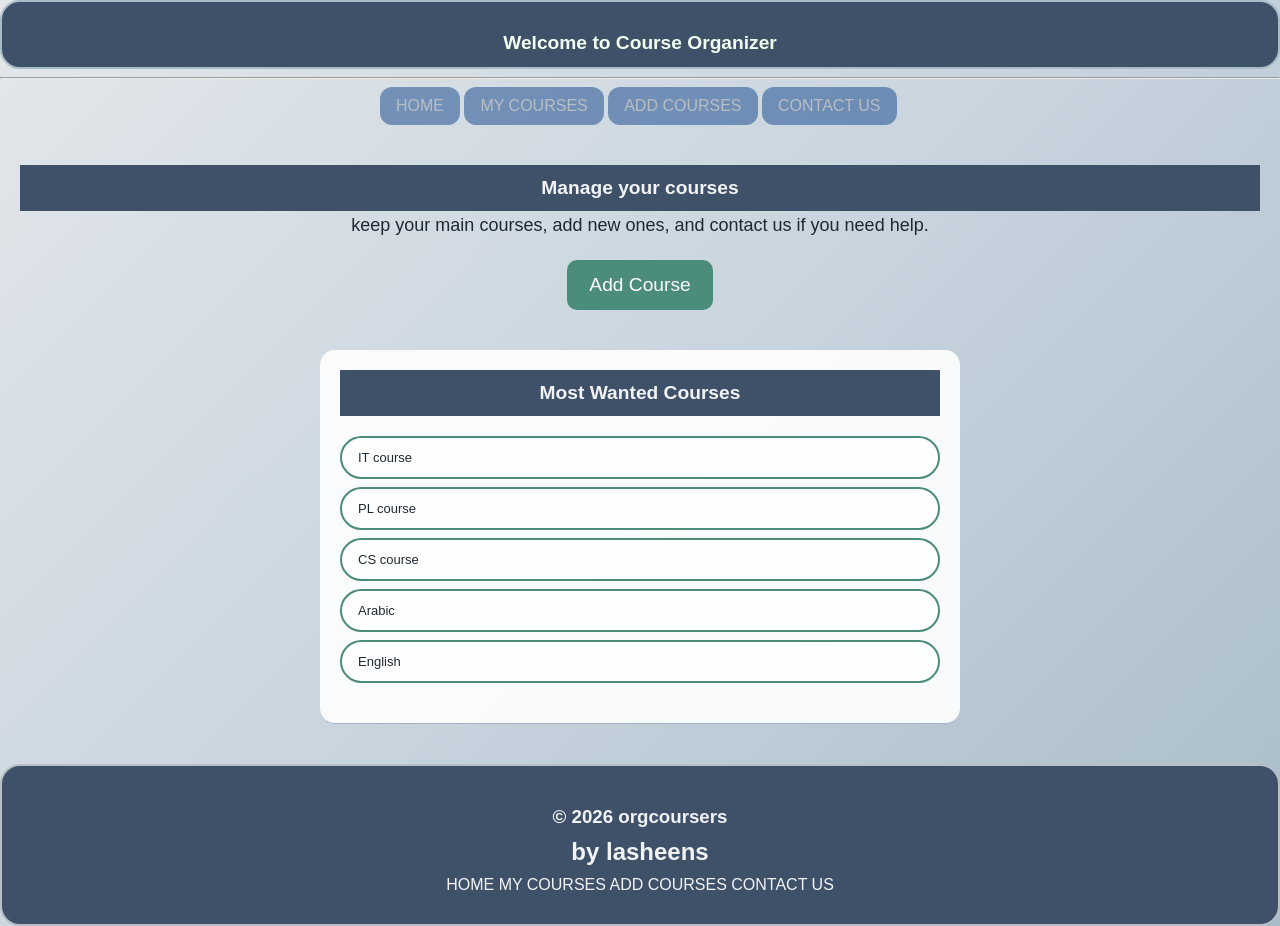
<file: index.html>
<!DOCTYPE html>
<html lang="en">
    <head>
        <title>Personal Course Organizer</title>
        <meta charset="UTF-8">
        <meta name="description" content="Help you to organize your courses">
        <link rel="stylesheet" href="stylishh.css">
    </head>
    <header class="hhh1">
        <h1 style="color: honeydew;">Welcome to Course Organizer</h1>
    </header>
    <hr>
    <body>
        
            <nav>
                
                <div class="divhh">
                    <a href="index.html" title="Home page">HOME</a>
                    <a href="mycourses.html" title="View your courses">MY COURSES</a>
                    <a href="add course.html" title="Add courses">ADD COURSES</a>
                    <a href="contactus.html" title="Reach us">CONTACT US</a>
                </div>
            </nav>

        <main>
            <section class="home-intro">
                <h2 class="hhh">Manage your courses</h2>
                <p class="intro-text">keep your main courses, add new ones, and contact us if you need help.</p>
                <a href="add course.html" class="buttonn">Add Course</a>
            </section>

            <section class="course-list">
                <h3 class="hhh">Most Wanted Courses</h3>
                <ul>
                    <li>IT course</li>
                    <li>PL course</li>
                    <li>CS course</li>
                    <li>Arabic</li>
                    <li>English</li>
                </ul>
            </section>
        </main>

        <footer>
            <h3>&copy; 2026 orgcoursers</h3>
            <h2>by lasheens</h2>
            <a href="index.html">HOME</a>
            <a href="mycourses.html">MY COURSES</a>
            <a href="add course.html">ADD COURSES</a>
            <a href="contactus.html">CONTACT US</a>
        </footer>
    </body>
</html>
</file>
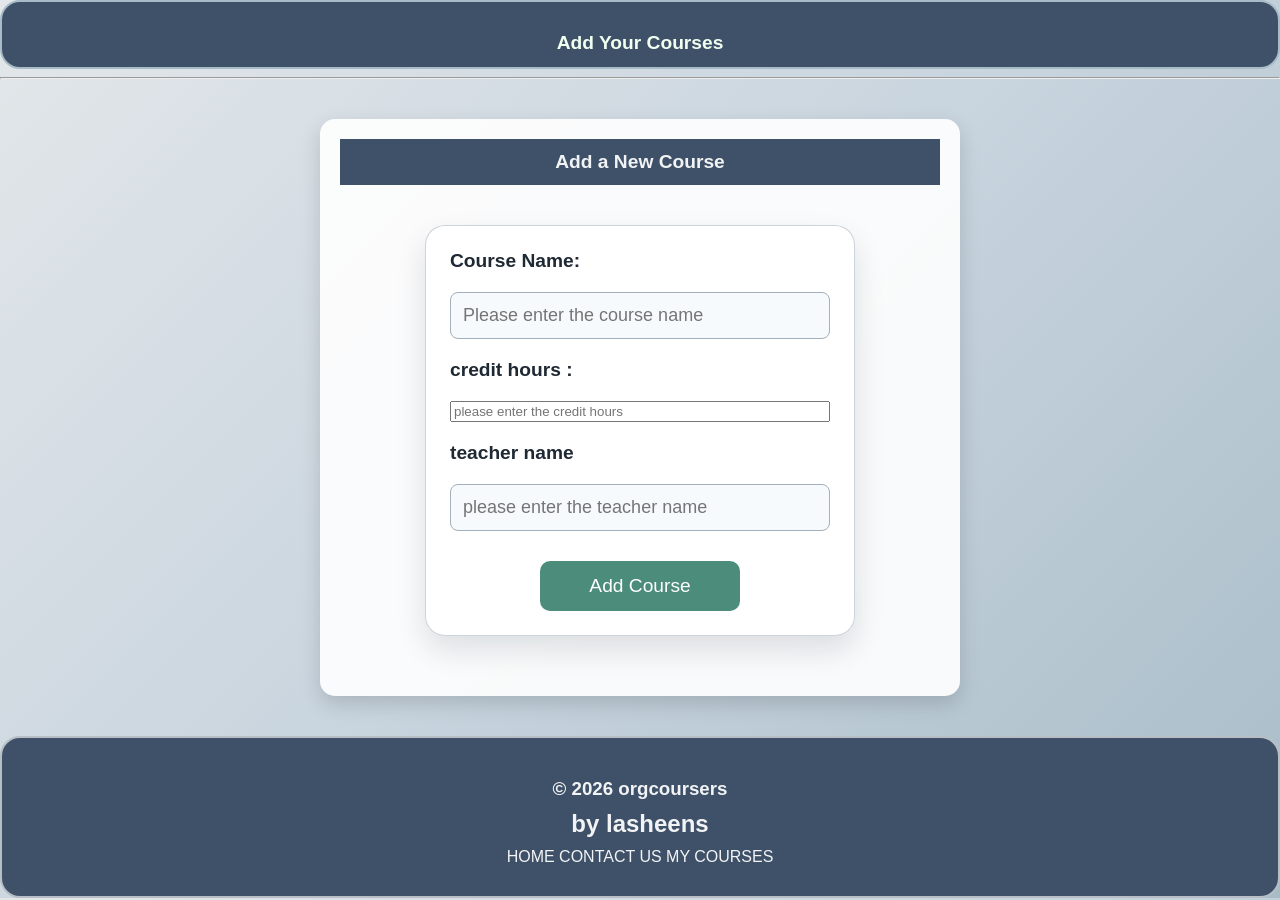
<file: add course.html>
<!DOCTYPE html>
<html lang="en">
    <head>
        <title>Add Courses Page</title>
        <meta charset="UTF-8">
        <meta name="description" content="Add new courses to your organizer">
        <link rel="stylesheet" href="stylishh.css">
    </head>
    <body>
        <header class="hhh1">
            <h1 style="color: honeydew;">Add Your Courses</h1>

        </header>
        <hr>

        <main>
            <section class="add-course-section">
                <h3 class="hhh">Add a New Course</h3>
                <form class="addcourseform">
                    <label for="course-name">Course Name:</label>
                    <input type="text" id="course-name" name="course-name" placeholder="Please enter the course name" required>
                    <label for="credit hours">credit hours :</label>
                    <input type="number" id="credit-hours" name="credit-hours " placeholder="please enter the credit hours" required>
                    <label for="teacher-name"> teacher name </label>
                    <input type="text" id="teacher-name" name="teacher-name" placeholder="please enter the teacher name" required>
                    <input type="submit" value="Add Course" class="buttonn">
                </form>
            </section>
        </main>

        <footer>
            <h3>&copy; 2026 orgcoursers</h3>
            <h2>by lasheens</h2>
            <a href="index.html">HOME</a>
            <a href="contactus.html">CONTACT US</a>
            <a href="mycourses.html">MY COURSES</a>
        </footer>
    </body>
</html>
</file>
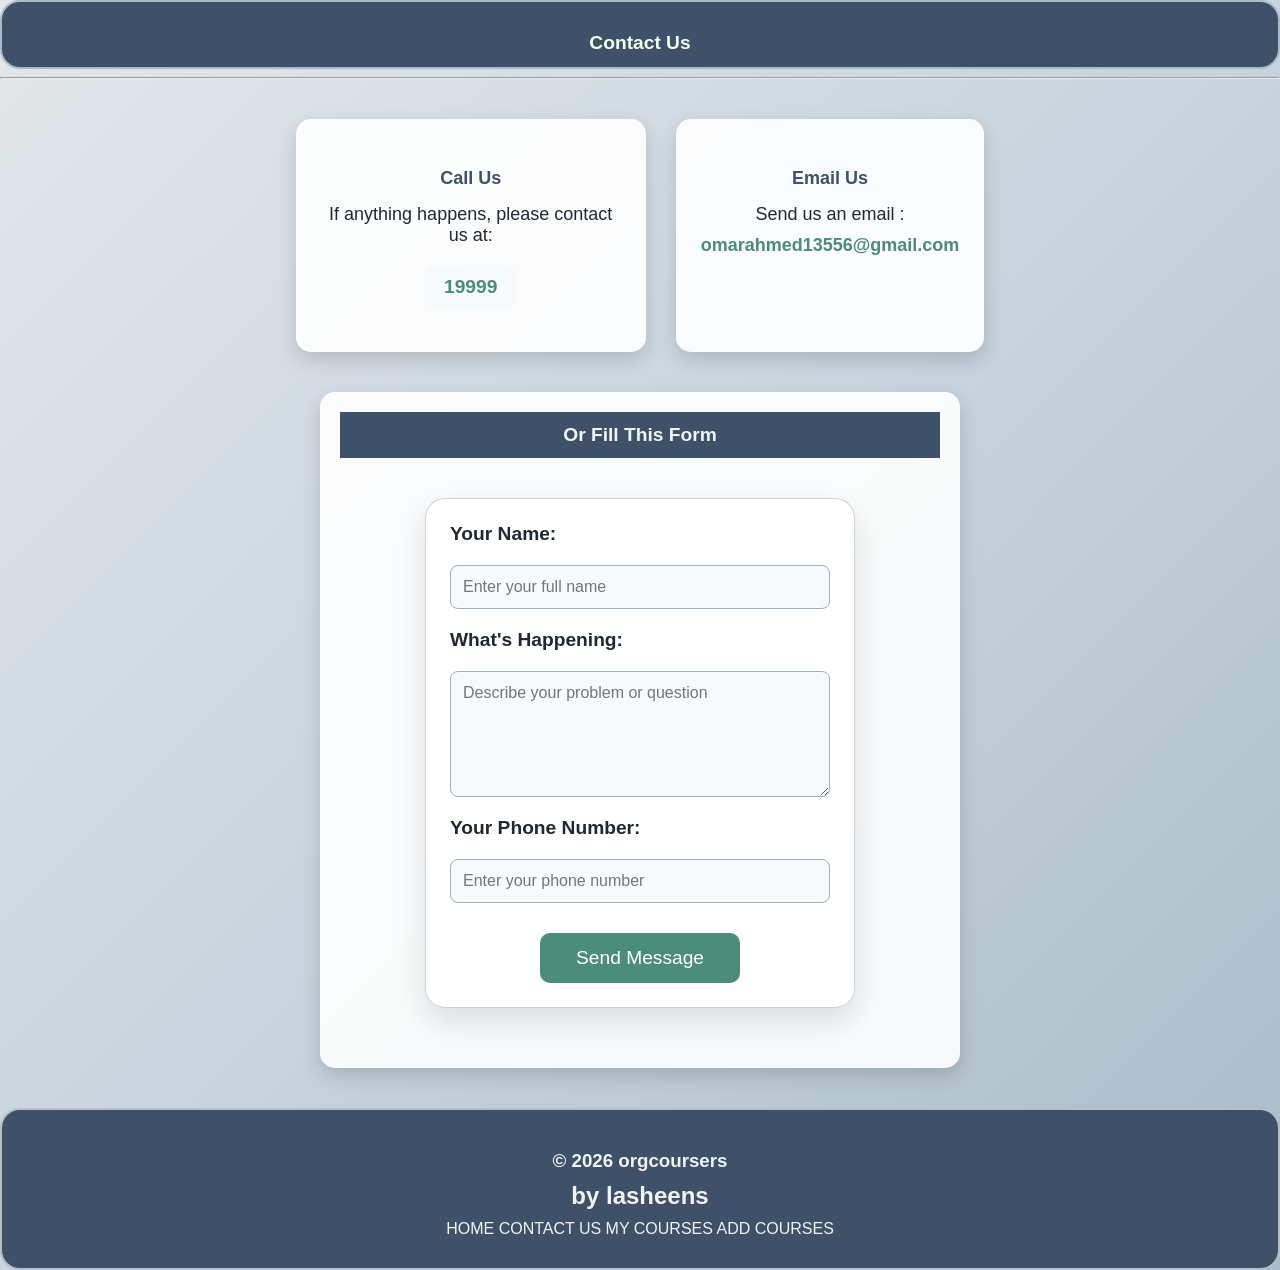
<file: contactus.html>
<!DOCTYPE html>
<html lang="en">
    <head>
        <title>Contact Us</title>
        <meta charset="UTF-8">
        <meta name="description" content="Contact us for any questions or support">
        <link rel="stylesheet" href="stylishh.css">
    </head>
    <body>
        <header class="hhh1">
            <h1 style="color: honeydew;">Contact Us</h1>
        </header>
        <hr>
        <main>
            <section class="contact-info">
                <div class="contact-cards">
                    <div class="contact-card">
                        <h4> Call Us</h4>
                        <p class="contact-detail">If anything happens, please contact us at:</p>
                        <p class="phone-number">19999</p>
                    </div>
                    <div class="contact-card">
                        <h4> Email Us</h4>
                        <p class="contact-detail">Send us an email :</p>
                        <a href="mailto:omarahmed13556@gmail.com" class="email-link">omarahmed13556@gmail.com</a>
                    </div>
                </div>
            </section>

            <section class="contact-form-section">
                <h3 class="hhh">Or Fill This Form</h3>
                <form class="contact-form">
                    <label for="name">Your Name:</label>
                    <input type="text" id="name" name="name" placeholder="Enter your full name" required>

                    <label for="message">What's Happening:</label>
                    <textarea id="message" name="message" placeholder="Describe your problem or question" required></textarea>

                    <label for="phone">Your Phone Number:</label>
                    <input type="tel" id="phone" name="phone" placeholder="Enter your phone number" required>

                    <input type="submit" value="Send Message" class="buttonn">
                </form>
            </section>
        </main>

        <footer>
            <h3>&copy; 2026 orgcoursers</h3>
            <h2>by lasheens</h2>
            <a href="index.html">HOME</a>
            <a href="contactus.html">CONTACT US</a>
            <a href="mycourses.html">MY COURSES</a>
            <a href="add course.html">ADD COURSES</a>
        </footer>
    </body>
</html>
</file>
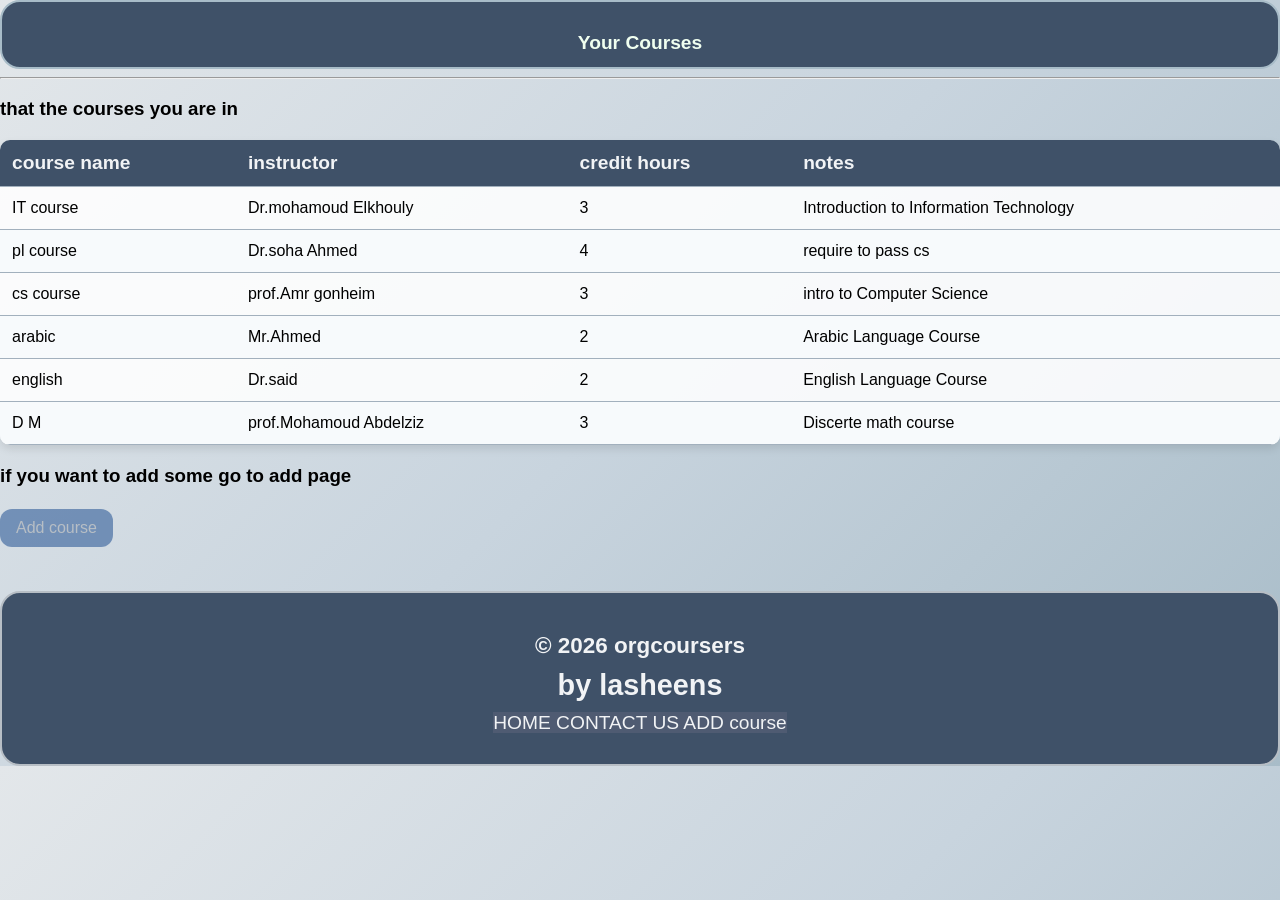
<file: mycourses.html>
<!DOCTYPE html>
<html>
    <link rel="stylesheet" href="stylishh.css"> 
    <head>
        <title>my coureses</title>
    </head>
<body>    
    <header class="hhh1">
        <h1 style="color: honeydew;" >Your Courses </h1>
    </header>
    <hr>
        <h3> that the courses you are in </h3>
    <main>
        <section>
            <table class="course-table">
                <thead>
                    <tr>
                        <th><div>course name</div></th>
                        <th><div>instructor</div></th>
                        <th><div>credit hours</div></th>
                        <th><div>notes</div></th>
                    </tr>
                </thead>
                <tbody>
                    <tr>
                        <td><div>IT course</div></td>
                        <td><div>Dr.mohamoud Elkhouly </div></td>
                        <td><div>3</div></td>
                        <td><div>Introduction to Information Technology</div></td>
                    </tr>
                    <tr>
                        <td><div>pl course</div></td>
                        <td><div>Dr.soha Ahmed</div></td>
                        <td><div>4</div></td>
                        <td><div>require to pass cs </div></td>
                    </tr>
                    <tr>
                        <td><div>cs course</div></td>
                        <td><div>prof.Amr gonheim  </div></td>
                        <td><div>3</div></td>
                        <td><div>intro to Computer Science </div></td>
                    </tr>
                    <tr>
                        <td><div>arabic</div></td>
                        <td><div>Mr.Ahmed</div></td>
                        <td><div>2</div></td>
                        <td><div>Arabic Language Course</div></td>
                    </tr>
                    <tr>
                        <td><div>english</div></td>
                        <td><div>Dr.said</div></td>
                        <td><div>2</div></td>
                        <td><div>English Language Course</div></td>
                    </tr>
                    <tr>
                        <td><div>D M </div></td>
                        <td><div>prof.Mohamoud Abdelziz</div></td>
                        <td><div>3</div></td>
                        <td><div>  Discerte math course </div></td>
                    </tr>
                </tbody>
            </table>
        </section>
         <h3>if you want to add some go to add page</h3>
              <a class="add" href="add course.html">Add course</a>
        </section>
    </main>

</body>
<footer >
    <div class="fff">
        <h3>&copy; 2026 orgcoursers</h3>
            <h2>by lasheens</h2>
         <a href="index.html">HOME</a>    <a href="contactus.html">CONTACT US</a>  <a href="add course.html">ADD course </a>
    </div>
</footer>   
</html>
</file>
<file: stylishh.css>
.hhh{
   margin: auto;
    padding: 12px 0;
    background-color: #3F5168;
    color: #F1F3F5;
    font-size: larger;
    text-align: center;
}
.button,.buttonn{
    background-color: #4C8C7A;
    color: white;
    font-size: larger;
    padding: 12px 20px;
    border: 2px solid transparent;
    border-radius: 10px;
    cursor: pointer;
    transition: background-color 0.25s ease, transform 0.2s ease;
    display: inline-block;
    text-decoration: none;
}
.button:hover,.buttonn:hover{
    background-color: #395766;
    transform: translatey(-2px);
}
.fff{
    width: 30px ;
    height: 15px ;
    background-color: #4F5B72;
    color :white ;
    font-size: larger;
}
a{
    color: #1F2933;
    text-decoration: none;
    transition: color 0.2s ease, background-color 0.2s ease;
}
a:hover {
    color: #ffffff;
}
.divhh a {
    display: inline-block;
    padding: 10px 16px;
   /* margin: 4px 4px 4px 0; */
    border-radius: 12px;
    background-color: rgba(40, 85, 150, 0.565);
    color: #b7bec5;
    
}
.divhh{
    margin-left: 380px;
    display: inline;
}
.divhh a:hover {
     background-color: white;
    color :rgba(40, 85, 150, 0.565) ;
}
body{
    background: linear-gradient(135deg, #E3E7EA 0%, #C8D4DE 50%, #A8BCC8 100%);
    background-size: cover;
    margin: 0;
    font-family: 'Segoe UI', Tahoma, Geneva, Verdana, sans-serif;
}
header h1 {
    text-align: center;
    color: #1F2933;
    margin-top: 30px;
    font-size: larger;
}
.home-intro {
    text-align: center;
    padding: 40px 20px;
}
.home-intro .intro-text {
    max-width: 600px;
    margin: 0 auto 20px;
    color: #1F2933;
    font-size: large;
    line-height: 1.6;
}
.course-list {
    max-width: 600px;
    margin: 0 auto 40px;
    padding: 20px;
    background-color: rgba(255,255,255,0.9);
    border-radius: 15px;
    border-bottom: 1px solid #A2B0BD;
}
ul {
    list-style-type: none;
    padding: 0;
    margin: 20px 0;
}
li {
    background-color: rgba(255, 255, 255, 0.8);
    margin: 8px 0;
    padding: 12px 16px;
    border-radius: 30px;
    border: 2px solid #4C8C7A;
    font-size:small;
    color: #1F2933;
    transition: background-color 0.2s ease;
}
li:hover {
    background-color: rgb(147, 179, 228);
    color: #1F2933;
}
.add-course-section {
    max-width: 600px;
    margin: 40px auto;
    padding: 20px;
    background-color: rgba(255,255,255,0.9);
    border-radius: 15px;
    box-shadow: 0 8px 20px rgba(0,0,0,0.15);
}
.addcourseform {
    display: flex;
    flex-direction: column;
    gap: 20px;
}
.addcourseform label {
    font-size: larger;
    font-weight: bold;
    color: #1F2933;
    font-family: 'Segoe UI', Tahoma, Geneva, Verdana, sans-serif;
}
.addcourseform input[type="text"],
.addcourseform select {
    padding: 12px;
    border: 1px solid #A2B0BD;
    border-radius: 8px;
    background-color: #F7FAFC;
    color: #1F2933;
    font-size: large;
    transition: border-color 0.2s ease, box-shadow 0.2s ease;
}
.addcourseform input[type="text"]:focus,.addcourseform input[type="number"]:focus,
.addcourseform select:focus {
    border-color: #4C8C7A;
    box-shadow: 0 0 5px rgba(76, 140, 122, 0.3);
    outline: none;
}
.addcourseform input[type="submit"] {
    align-self: center;
    margin-top: 10px;
}
.contact-info {
    text-align: center;
    margin: 40px 0;
}
.contact-cards {
    display: flex;
    justify-content: center;
    gap: 30px;
    flex-wrap: wrap;
    margin: 30px 0;
}
.contact-card {
    background-color: rgba(255,255,255,0.9);
    border-radius: 15px;
    padding: 25px;
    box-shadow: 0 8px 20px rgba(0,0,0,0.15);
    max-width: 300px;
    text-align: center;
    transition: transform 0.2s ease, box-shadow 0.2s ease;
}
.contact-card:hover {
    transform: translateY(-5px);
    box-shadow: 0 12px 25px rgba(0,0,0,0.2);
}
.contact-card h4 {
    color: #3F5168;
    font-size: large;
    margin-bottom: 15px;
    font-family: 'Segoe UI', Tahoma, Geneva, Verdana, sans-serif;
}
.contact-detail {
    color: #1F2933;
    font-size: large;
    margin: 10px 0;
    font-family: 'Segoe UI', Tahoma, Geneva, Verdana, sans-serif;
}
.phone-number {
    font-size: larger;
    font-weight: bold;
    color: #4C8C7A;
    background-color: #F7FAFC;
    padding: 10px 20px;
    border-radius: 10px;
    display: inline-block;
    margin-top: 10px;
    font-family: 'Segoe UI', Tahoma, Geneva, Verdana, sans-serif;
}
.email-link {
    color: #4C8C7A;
    text-decoration: none;
    font-weight: bold;
    font-size: large;
    transition: color 0.2s ease;
    font-family: 'Segoe UI', Tahoma, Geneva, Verdana, sans-serif;
}
.email-link:hover {
    color: #395766;
    text-decoration: underline;
}
.contact-form-section {
    max-width: 600px;
    margin: 40px auto;
    padding: 20px;
    background-color: rgba(255,255,255,0.9);
    border-radius: 15px;
    box-shadow: 0 8px 20px rgba(0,0,0,0.15);
}
.contact-form {
    display: flex;
    flex-direction: column;
    gap: 20px;
}
.contact-form label {
    font-size: larger;
    font-weight: bold;
    color: #1F2933;
    font-family: 'Segoe UI', Tahoma, Geneva, Verdana, sans-serif;
}
.contact-form input[type="text"],
.contact-form input[type="tel"],
.contact-form textarea {
    padding: 12px;
    border: 1px solid #A2B0BD;
    border-radius: 8px;
    background-color: #F7FAFC;
    color: #1F2933;
    font-size: large;
    transition: border-color 0.2s ease, box-shadow 0.2s ease;
    font-family: 'Segoe UI', Tahoma, Geneva, Verdana, sans-serif;
}
.contact-form textarea {
    resize: vertical;
    min-height: 100px;
}
.contact-form input[type="text"]:focus,
.contact-form input[type="tel"]:focus,
.contact-form textarea:focus {
    border-color: #4C8C7A;
    box-shadow: 0 0 5px rgba(76, 140, 122, 0.3);
    outline: none;
}
.contact-form input[type="submit"] {
    align-self: center;
    margin-top: 10px;
}
.course-table {
    width: 100%;
    border-collapse: collapse;
    margin: 20px 0;
    background-color: rgba(255,255,255,0.88);
    border-radius: 10px;
    overflow: hidden;
    box-shadow: 0 4px 8px rgba(0,0,0,0.1);
    font-family: 'Segoe UI', Tahoma, Geneva, Verdana, sans-serif;
}
.course-table th, .course-table td {
    padding: 12px;
    text-align: left;
    border-bottom: 1px solid #A2B0BD;
}
.course-table th {
    background-color: #3F5168;
    color: #F1F3F5;
    font-weight: bold;
    font-size: larger;
}
.course-table tbody tr:nth-child(even) {
    background-color: #F7FAFC;
}
.course-table tbody tr:hover {
    background-color: #E3E7EA;
}
.add{
    display: inline-block;
    padding: 10px 16px;
    margin: 4px 4px 4px 0;
    border-radius: 12px;
    background-color: rgba(40, 85, 150, 0.565);
    color: #b7bec5;
}
.add:hover{
    background-color: white;
    color :rgba(40, 85, 150, 0.565)
}
footer {
    background-color: #3F5168;
    color: #F1F3F5;
    text-align: center;
    padding: 30px 20px;
    margin-top: 40px;
    font-family: 'Segoe UI', Tahoma, Geneva, Verdana, sans-serif;
}
footer h3,
footer h2 {
    margin: 10px 0;
    color: #F1F3F5;
}
.course-content {
    display: none;
    position: absolute;
    top: 100%;
    left: 0;
    background-color: #F3F5F7;
    color: #1F2933;
    padding: 10px;
    border: 1px solid #BCC3CC;
    border-radius: 5px;
    width: 200px;
    z-index: 10;
}
nav .divt a {
    display: inline-block;
    padding: 10px 16px;
    margin: 4px 4px 4px 0;
    border-radius: 12px;
    background-color: rgba(40, 85, 150, 0.565);
    color: #b7bec5;
}

nav .divt a:hover {
     background-color: white;
    color :rgba(40, 85, 150, 0.565) ;
}

form {
    max-width: 380px;
    margin:40px auto ;
    padding: 24px;
    background-color: rgba(255,255,255,0.88);
    border: 1px solid rgba(112,130,150,0.35);
    border-radius: 20px;
    box-shadow: 0 14px 30px rgba(15, 23, 42, 0.12);
}
form input[type="search"],
form select {
    width: 100%;
    padding: 14px 16px;
    margin: 14px 0;
    border: 1px solid #A2B0BD;
    border-radius: 12px;
    background-color: #F7FAFC;
    color: #1F2933;
    font-size: 1rem;
}
form input[type="search"]::placeholder {
    color: #7A8695;
}
form input[type="submit"] {
    width: 100%;
    max-width: 200px;
    display: block;
    margin: 18px auto 0;
}
.contact-form-section {
    max-width: 600px;
    margin: 40px auto;
    padding: 20px;
    background-color: rgba(255,255,255,0.9);
    border-radius: 15px;
    box-shadow: 0 8px 20px rgba(0,0,0,0.15);
}
.contact-form {
    display: flex;
    flex-direction: column;
    gap: 20px;
}
.contact-form label {
    font-size: larger;
    font-weight: bold;
    color: #1F2933;
    font-family: 'Segoe UI', Tahoma, Geneva, Verdana, sans-serif;
}
.contact-form input[type="text"],
.contact-form input[type="tel"],
.contact-form textarea {
    padding: 12px;
    border: 1px solid #A2B0BD;
    border-radius: 8px;
    background-color: #F7FAFC;
    color: #1F2933;
    font-size: 1rem;
    transition: border-color 0.2s ease, box-shadow 0.2s ease;
    font-family: 'Segoe UI', Tahoma, Geneva, Verdana, sans-serif;
}
.contact-form textarea {
    resize: vertical;
    min-height: 100px;
}
.contact-form input[type="text"]:focus,
.contact-form input[type="tel"]:focus,
.contact-form textarea:focus {
    border-color: #4C8C7A;
    box-shadow: 0 0 5px rgba(76, 140, 122, 0.3);
    outline: none;
}
.contact-form input[type="submit"] {
    align-self: center;
    margin-top: 10px;
}
.courses-section {
    padding: 40px 20px;
    background-color: #F7FAFC;
}
.course-card {
    background-color: rgba(255,255,255,0.95);
    border-radius: 15px;
    padding: 30px 25px;
    text-align: center;
    box-shadow: 0 8px 20px rgba(0,0,0,0.1);
    transition: transform 0.3s ease, box-shadow 0.3s ease;
    border: 1px solid #E3E7EA;
}
.course-card:hover {
    transform: translateY(-10px);
    box-shadow: 0 15px 30px rgba(0,0,0,0.2);
}
.course-card h4 {
    color: #3F5168;
    font-size: 1.4rem;
    margin-bottom: 10px;
    font-family: 'Segoe UI', Tahoma, Geneva, Verdana, sans-serif;
}
.course-card p {
    color: #1F2933;
    margin-bottom: 20px;
    line-height: 1.5;
    font-family: 'Segoe UI', Tahoma, Geneva, Verdana, sans-serif;
}
.course-link {
    display: inline-block;
    color: #4C8C7A;
    text-decoration: none;
    font-weight: bold;
    padding: 8px 16px;
    border: 2px solid #4C8C7A;
    border-radius: 6px;
    transition: all 0.2s ease;
    font-family: 'Segoe UI', Tahoma, Geneva, Verdana, sans-serif;
}
footer {
    border: #b7bec5 2px solid;
    border-radius: 20px ;
    background-color: #3F5168;
    color: #F1F3F5;
    text-align: center;
    padding: 30px 20px;
    margin-top: 40px;
    font-family: 'Segoe UI', Tahoma, Geneva, Verdana, sans-serif;
}
.fff{
    display: inline;

}
footer h3,
footer h2 {
    margin: 10px ;
    color: #F1F3F5;
}
footer a {
    color: #F1F3F5;
    text-decoration: none;
    transition: color 0.2s ease;
}
footer a:hover {
    color: #A7D7C5;
}
.hhh1{

    background-color: #3F5168;
    border:#A8BCC8 2px solid;
    border-radius: 20px;
    text-align: center;
}
   /* Mobile responsiveness */
@media (max-width: 768px) {
    .divhh {
        flex-direction: column;
        align-items: center;
        gap: 10px;
    }
    .divhh a {
        width: 100%;
        text-align: center;
        max-width: 200px;
    }
    header h1 {
        font-size: 1.5rem;
    }
    .home-intro {
        padding: 20px 10px;
    }
    .course-list {
        padding: 15px;
        margin: 20px;
    }
}
</file>
